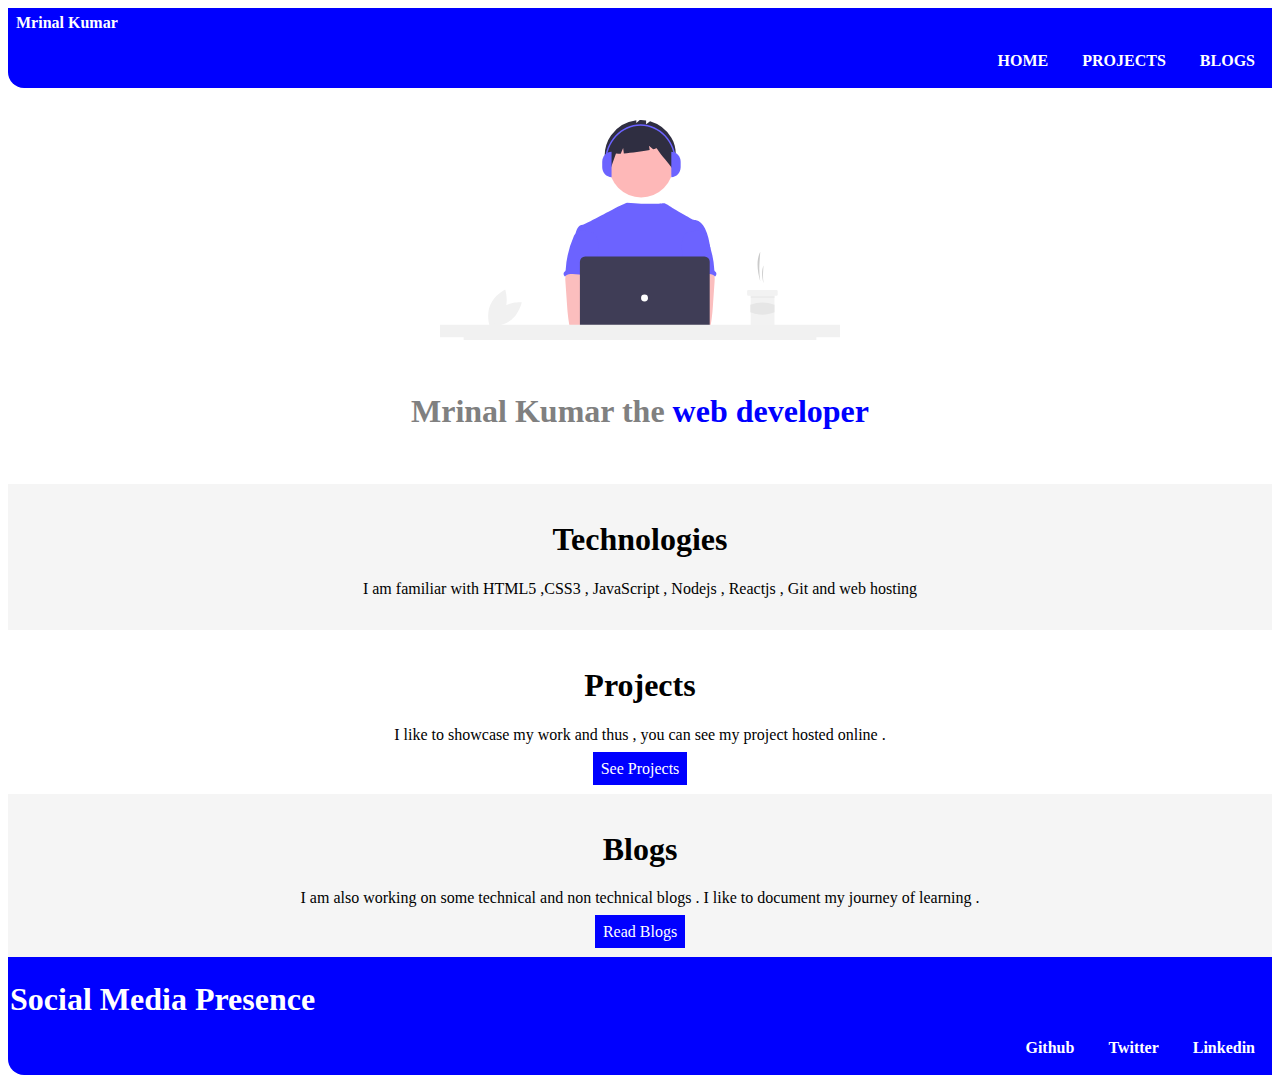
<file: index.html>
<!DOCTYPE html>
<html lang="en">
<head>
    <meta charset="UTF-8">
    <meta http-equiv="X-UA-Compatible" content="IE=edge">
    <meta name="viewport" content="width=device-width, initial-scale=1.0">
    <title>Home | Mrinal Kumar</title>
    <link href="index.css" rel="stylesheet">
</head>
<body>
    <nav class="navigation">
        <div class="nav-heading">
            Mrinal Kumar
        </div>
        <ul class="list-no-bulet">
            <li class="list-inline">
                <a class="link" href="index.html">HOME</a>
            </li>
            <li class="list-inline">
                <a class="link" href="projectsss.html">PROJECTS</a>
            </li>
            <li class="list-inline">
                <a class="link" href="blogss.html">BLOGS</a>
            </li>
        </ul>
    </nav>
    <header class="coder">
        <img  class="coder-image" src="image/coder-image.svg"/>
        <h1 class="coder-heading">Mrinal Kumar the <span class="coder-specialization">web developer</span></h1>
    </header>
    <section class="ow">
        <div class="abc">
           <h1> Technologies</h1>
           <p> I am familiar with HTML5 ,CSS3 , JavaScript , Nodejs , Reactjs , Git and web hosting</p>
        </div>   
    </section>
    <section class="wh">
        <div class="xyz">
            <h1> Projects</h1>
            <p>I like to showcase my work and thus , you can see my project hosted online .</p>
            <a class="click" href="projectsss.html"> See Projects </a>
        </div>
    </section>
    <section class="ow">
        <div class="abc">
            <h1>Blogs</h1>
            <p>I am also working on some technical and non technical blogs . I like to document my journey of  learning .</p>
            <a  class="click" href="blogss.html"> Read Blogs</a>
        </div>
    </section>
    <footer class="navigation">
        <div>
            <h1> Social Media Presence </h1>

        </div>
        <ul class="list-no-bulet">
            <li class="list-inline">
                <a class="link" href="https://github.com/Mrinalkumar29" target="_blank">Github</a>
            </li>
            
            <li class="list-inline">
                <a class="link" href="https://twitter.com/MrinalS45571023?s=08" target="_blank">Twitter</a>
            </li>
            <li class="list-inline">
                <a class="link" href="https://www.linkedin.com/in/mrinal-kumar-6944491b4" target="_blank">Linkedin</a>
            </li>
        </ul>
    </footer>
</body>
</html>
</file>
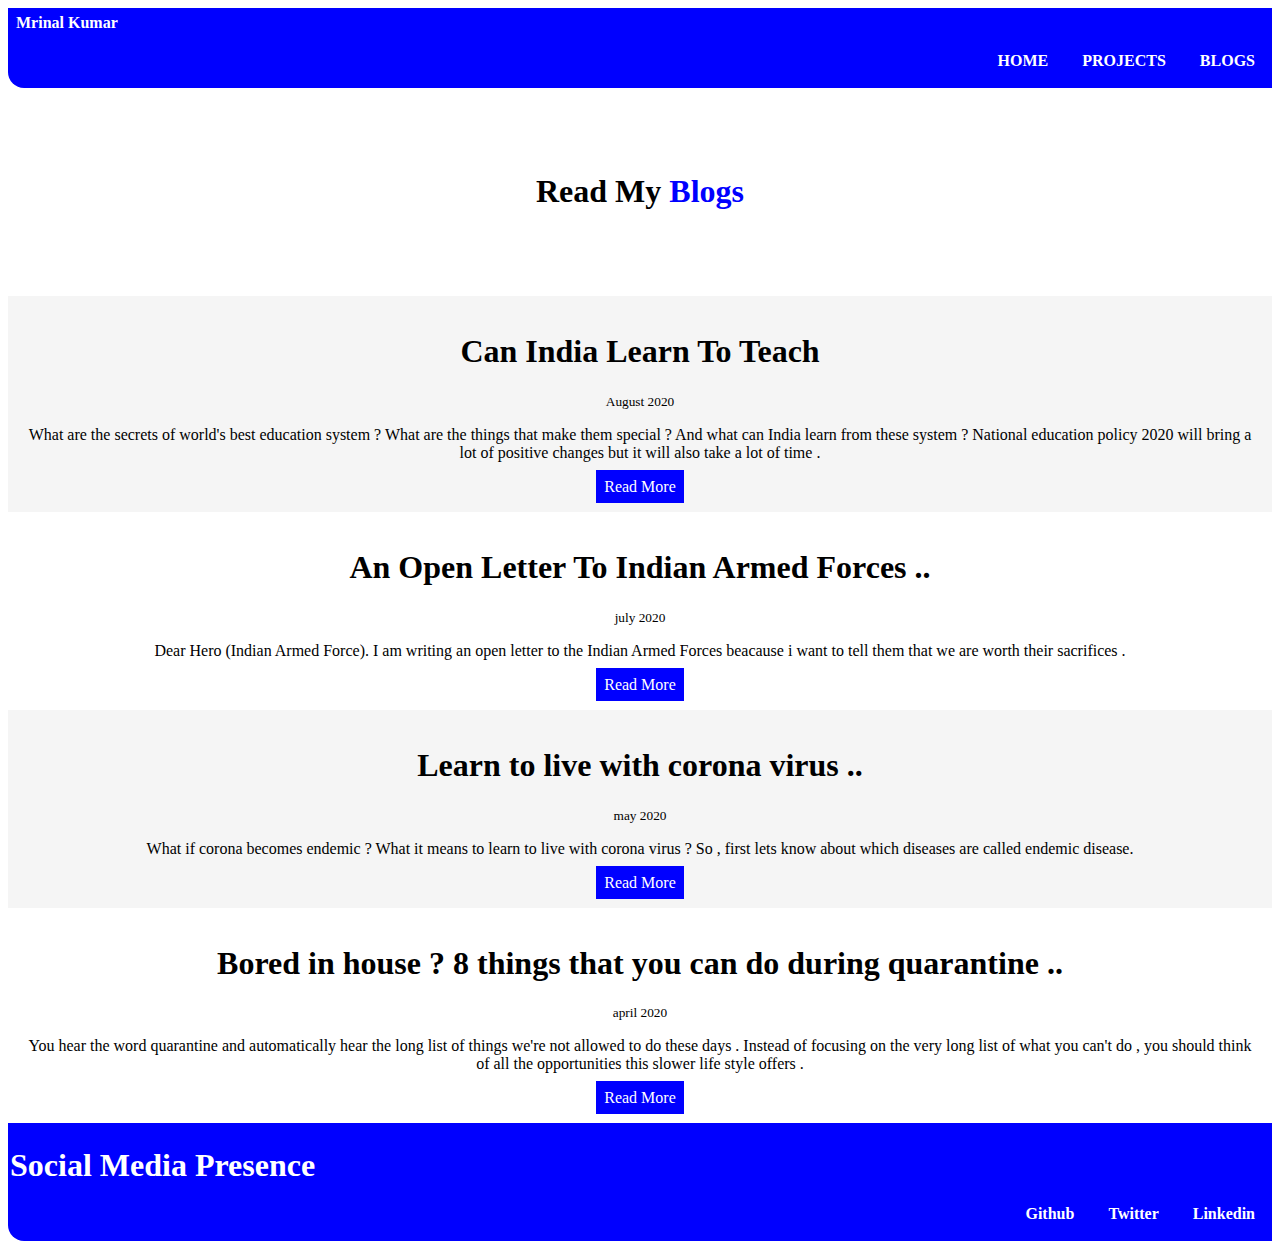
<file: blogss.html>
<!DOCTYPE html>
<html lang="en">
<head>
    <meta charset="UTF-8">
    <meta http-equiv="X-UA-Compatible" content="IE=edge">
    <meta name="viewport" content="width=device-width, initial-scale=1.0">
    <title>Blogs</title>
    <link href="index.css" rel="stylesheet">
</head>
<body>
    <nav class="navigation">
      <div class="nav-heading">
        Mrinal Kumar
      </div>
      <ul class="list-no-bulet">
         <li class="list-inline">
            <a class="link" href="index.html">HOME</a>
         </li>
         <li class="list-inline">
            <a class="link" href="projectsss.html">PROJECTS</a>
         </li>
         <li class="list-inline">
            <a class="link" href="blogss.html">BLOGS</a>
         </li>
      </ul>
    </nav>

    <div class="bg">
        <h1> Read My <span class="bd"> Blogs</span> </h1>
    </div>
    <section class="ow">
        <div class="abc">
           <h1> Can India Learn To Teach</h1>
           <small>August 2020</small>
           <p> What are the secrets of world's best education system ? What are the things that make them special ? And what can India learn from these system ? National education policy 2020 will bring a lot of positive changes but it will also take a lot of time .</p>
           <a class="click" href="https://mdefenceupdates.blogspot.com/2020/08/can-india-learn-to-teach.html">Read More</a>
        </div>   
    </section>
    <section class="wh">
        <div class="xyz">
            <h1> An Open Letter To Indian Armed Forces ..</h1>
            <small> july 2020</small>
            <p>Dear Hero (Indian Armed Force). I am writing an open letter to the Indian Armed Forces beacause i want to tell them that we are worth their sacrifices . </p>
            <a class="click" href="https://mdefenceupdates.blogspot.com/2020/07/an-open-letter-to-indian-armed-forces.html"> Read More</a>
        </div>
    </section>  
    <section class="ow">
        <div class="abc">
            <h1> Learn to live with corona virus ..</h1>
            <small> may 2020</small>
            <p> What if corona becomes endemic ? What it means to learn to live with corona virus ? So , first lets know about which diseases are called endemic disease.</p>
            <a  class="click" href="https://mdefenceupdates.blogspot.com/2020/05/learn-to-live-with-corona-virus.html"> Read More</a>
        </div>
    </section>
    <section class="wh">
        <div class="xyz">
            <h1> Bored in house ? 8 things that you can do during quarantine .. </h1>
            <small> april 2020</small>
            <p> You hear the word quarantine and automatically hear the long list of things we're not allowed to do these days . Instead of focusing on the very long list of what you can't do , you should think of all the opportunities this slower life style offers .</p>
            <a  class="click" href="https://mdefenceupdates.blogspot.com/2020/04/bored-in-house-8-things-that-you-can-do.html"> Read More</a>
        </div>
    </section> 
    <footer class="navigation">
        <div>
            <h1> Social Media Presence </h1>

        </div>
        <ul class="list-no-bulet">
            <li class="list-inline">
                <a class="link" href="https://github.com/Mrinalkumar29" target="_blank">Github</a>
            </li>
            
            <li class="list-inline">
                <a class="link" href="https://twitter.com/MrinalS45571023?s=08" target="_blank">Twitter</a>
            </li>
            <li class="list-inline">
                <a class="link" href="https://www.linkedin.com/in/mrinal-kumar-6944491b4" target="_blank">Linkedin</a>
            </li>
        </ul>
    </footer>        
 


    
</body>
</html>
</file>
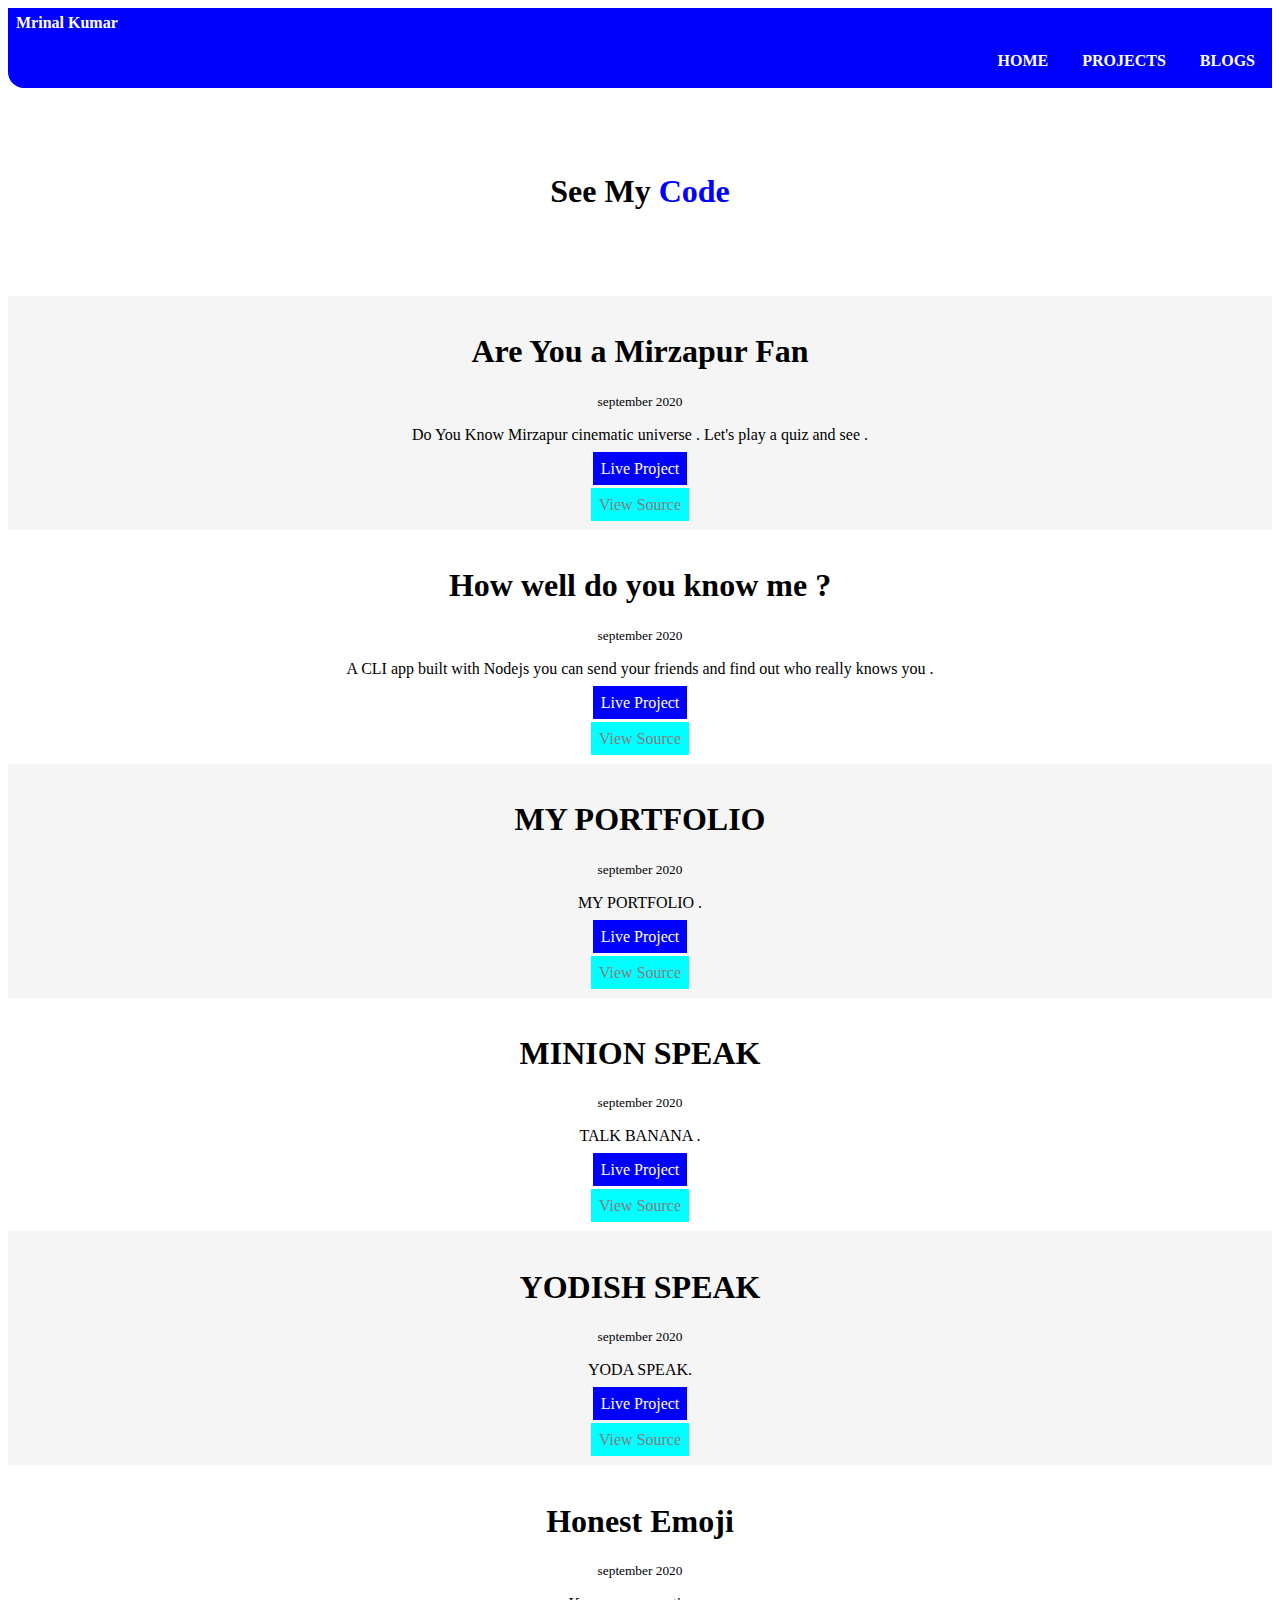
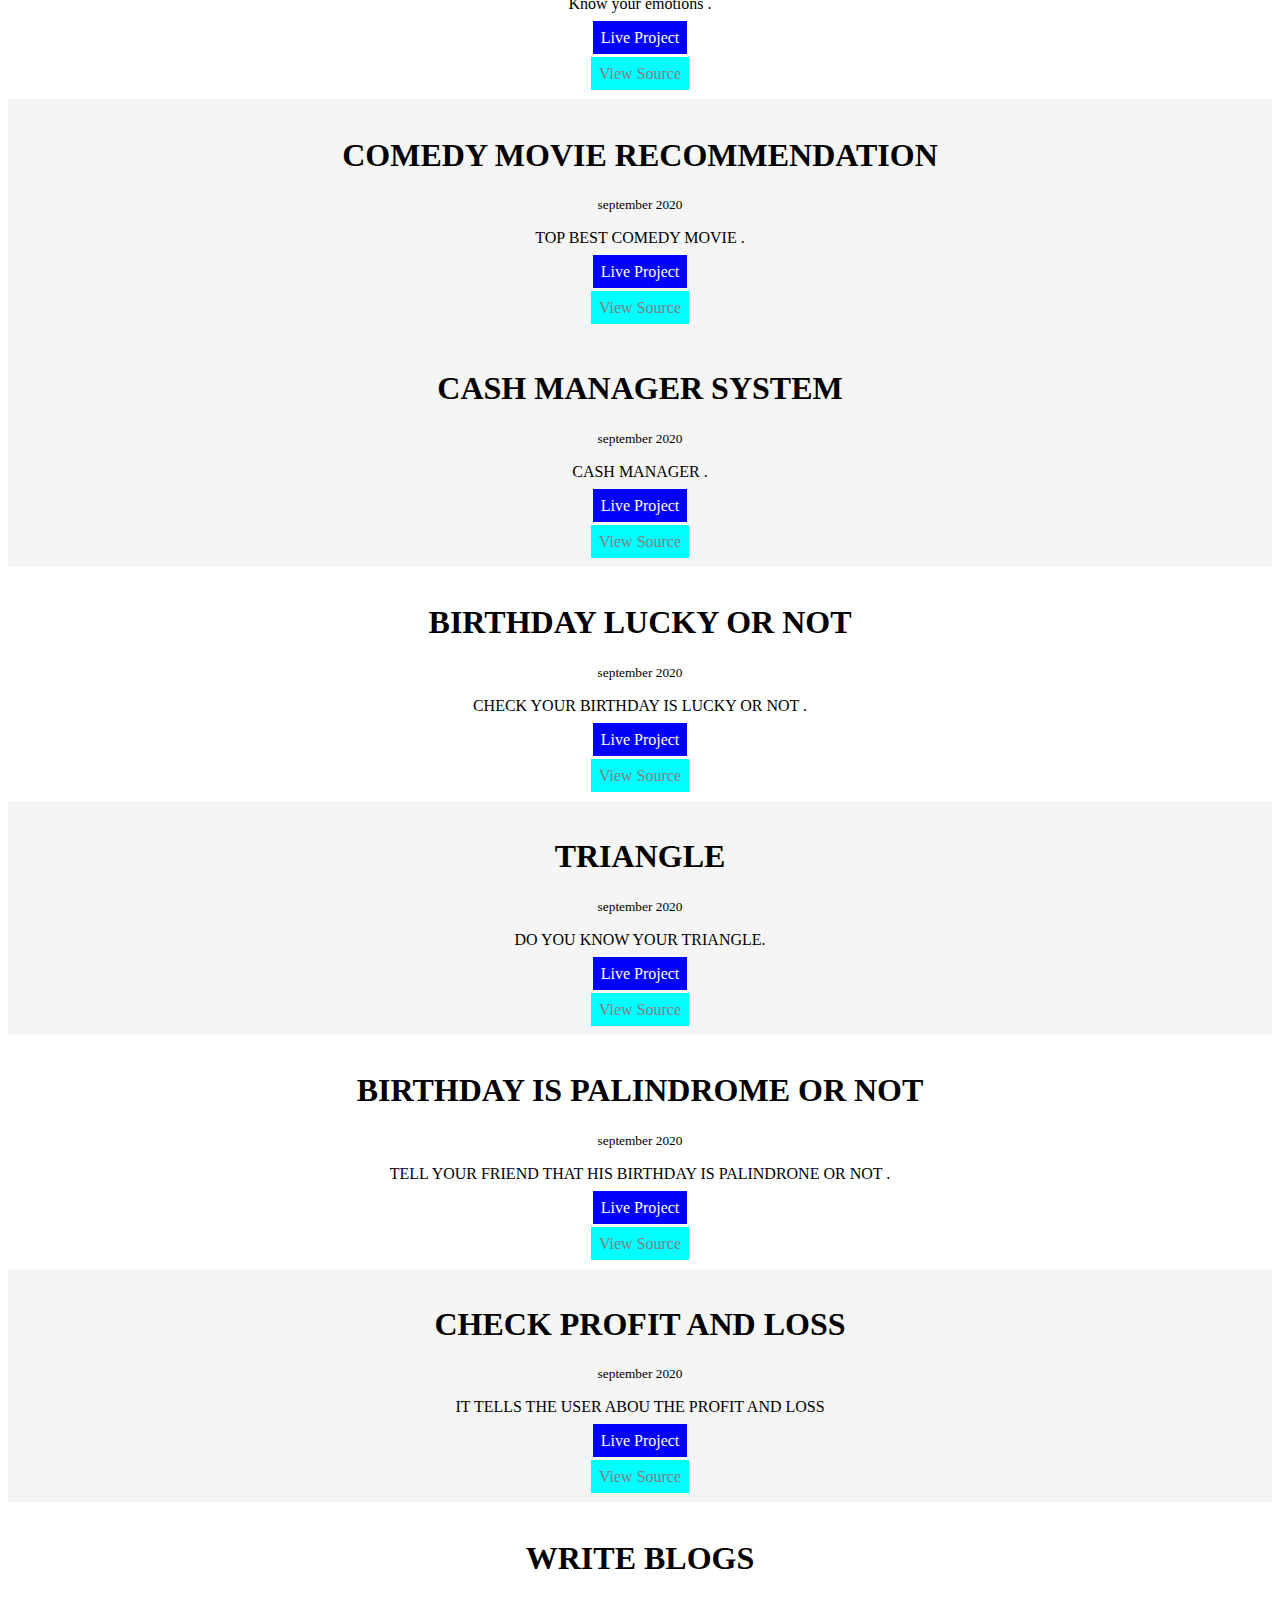
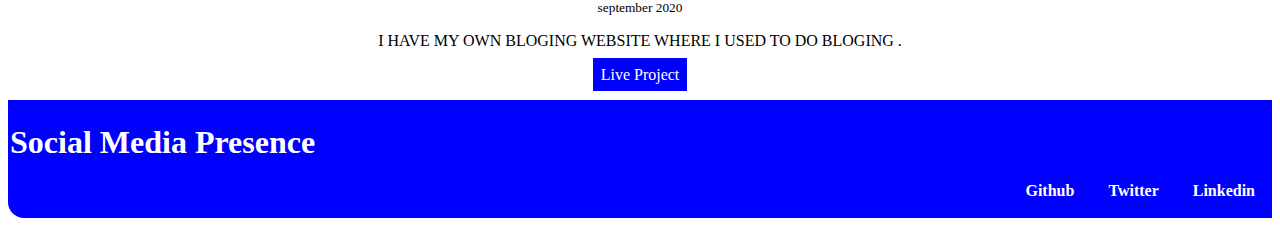
<file: projectsss.html>
<!DOCTYPE html>
<html lang="en">
<head>
    <meta charset="UTF-8">
    <meta http-equiv="X-UA-Compatible" content="IE=edge">
    <meta name="viewport" content="width=device-width, initial-scale=1.0">
    <title>Projects</title>
    <link href="index.css" rel="stylesheet">
</head>
<body>
    <nav class="navigation">
        <div class="nav-heading">
            Mrinal Kumar
        </div>
        <ul class="list-no-bulet">
            <li class="list-inline">
                <a class="link" href="index.html">HOME</a>
            </li>
            <li class="list-inline">
                <a class="link" href="projectsss.html">PROJECTS</a>
            </li>
            <li class="list-inline">
                <a class="link" href="blogss.html">BLOGS</a>
            </li>
        </ul>
    </nav> 
    <div class="bg">
        <h1> See My <span class="bd"> Code </span></h1>
    </div> 
    <section class="ow">
        <div class="abc">
           <h1> Are You a Mirzapur Fan </h1>
           <small> september 2020 </small>
           <p> Do You Know Mirzapur cinematic universe . Let's play a quiz and see . </p>
           <a class="click" href="https://replit.com/@mrinal29/mrinal-mark-two-1?embed=1&output=1#index.js">Live Project</a>
           <br><br>
           <a  class="press" href="https://github.com/Mrinalkumar29/mrinal-mark-two-1.git"> View Source</a>

        </div>   
    </section>   
    <section class="wh">
        <div class="xyz">
            <h1>How well do you know me ?</h1>
            <small>september 2020</small>
            <p> A CLI app built with Nodejs you can send your friends and find out who really knows you .</p>
            <a  class="click" href="https://replit.com/@mrinal29/NEOG?embed=1&output=1#index.js"> Live Project</a>
            <br><br>
            <a  class="press" href="https://github.com/Mrinalkumar29/NEOG.git">View Source</a>
        </div>
    </section>
    
    <section class="ow">
        <div class="abc">
           <h1> MY PORTFOLIO </h1>
           <small> september 2020 </small>
           <p> MY PORTFOLIO . </p>
           <a class="click" href="https://mrinalportfolio.netlify.app/">Live Project</a>
           <br><br>
           <a  class="press" href="https://github.com/Mrinalkumar29/mrinal-portfolio.git"> View Source</a>

        </div>   
    </section>

       
    <section class="wh">
        <div class="xyz">
            <h1>MINION SPEAK</h1>
            <small>september 2020</small>
            <p> TALK BANANA .</p>
            <a  class="click" href="https://talkbanana29.netlify.app/"> Live Project</a>
            <br><br>
            <a  class="press" href="https://github.com/Mrinalkumar29/banana-js.git">View Source</a>
        </div>
    </section>

    <section class="ow">
        <div class="abc">
           <h1> YODISH SPEAK </h1>
           <small> september 2020 </small>
           <p> YODA SPEAK. </p>
           <a class="click" href="https://yodish-speak.netlify.app/">Live Project</a>
           <br><br>
           <a  class="press" href="https://github.com/Mrinalkumar29/BANANA-JS-YODA.git"> View Source</a>

        </div>   
    </section>

    <section class="wh">
        <div class="xyz">
            <h1>Honest Emoji</h1>
            <small>september 2020</small>
            <p> Know your emotions .</p>
            <a  class="click" href="https://0uyyz.csb.app/"> Live Project</a>
            <br><br>
            <a  class="press" href="https://github.com/Mrinalkumar29/Honest-emoji.git">View Source</a>
        </div>
    </section>

    <section class="ow">
        <div class="abc">
           <h1> COMEDY MOVIE RECOMMENDATION </h1>
           <small> september 2020 </small>
           <p> TOP BEST COMEDY MOVIE . </p>
           <a class="click" href="https://dk2m2.csb.app/">Live Project</a>
           <br><br>
           <a  class="press" href="https://github.com/Mrinalkumar29/comedy-universe.git"> View Source</a>

        </div>   
    </section>
    
    <section class="ow">
        <div class="abc">
           <h1> CASH MANAGER SYSTEM</h1>
           <small> september 2020 </small>
           <p> CASH MANAGER . </p>
           <a class="click" href="https://cash-manager-29.netlify.app/">Live Project</a>
           <br><br>
           <a  class="press" href="https://github.com/Mrinalkumar29/CASH-MANAGER.git"> View Source</a>

        </div>   
    </section>

    

       
    <section class="wh">
        <div class="xyz">
            <h1>BIRTHDAY LUCKY OR NOT</h1>
            <small>september 2020</small>
            <p> CHECK YOUR BIRTHDAY IS LUCKY OR NOT .</p>
            <a  class="click" href="https://check-birthday-is-lucky.netlify.app/"> Live Project</a>
            <br><br>
            <a  class="press" href="https://github.com/Mrinalkumar29/lucky-birthday.git">View Source</a>
        </div>
    </section> 

    
    
    <section class="ow">
        <div class="abc">
           <h1> TRIANGLE</h1>
           <small> september 2020 </small>
           <p> DO YOU KNOW YOUR TRIANGLE. </p>
           <a class="click" href="https://triangle-mrinal.netlify.app/">Live Project</a>
           <br><br>
           <a  class="press" href="https://github.com/Mrinalkumar29/triangle.git"> View Source</a>

        </div>   
    </section>

    

    

       
    <section class="wh">
        <div class="xyz">
            <h1>BIRTHDAY IS PALINDROME OR NOT</h1>
            <small>september 2020</small>
            <p> TELL YOUR FRIEND THAT HIS BIRTHDAY IS PALINDRONE OR NOT  .</p>
            <a  class="click" href="https://birtday-palindrome.netlify.app/"> Live Project</a>
            <br><br>
            <a  class="press" href="https://github.com/Mrinalkumar29/palindrome.git">View Source</a>
        </div>
    </section> 

    
    <section class="ow">
        <div class="abc">
           <h1> CHECK PROFIT AND LOSS </h1>
           <small> september 2020 </small>
           <p> IT TELLS THE USER ABOU THE PROFIT AND LOSS </p>
           <a class="click" href="https://profit-loss-29.netlify.app/">Live Project</a>
           <br><br>
           <a  class="press" href="https://github.com/Mrinalkumar29/stocks.git"> View Source</a>

        </div>   
    </section>

    
       
    <section class="wh">
        <div class="xyz">
            <h1> WRITE BLOGS</h1>
            <small>september 2020</small>
            <p> I HAVE MY OWN BLOGING WEBSITE WHERE I USED TO DO BLOGING .</p>
            <a  class="click" href="https://mdefenceupdates.blogspot.com/?m=1"> Live Project</a>
        </div>
    </section> 


    <footer class="navigation">
        <div>
            <h1> Social Media Presence </h1>

        </div>
        <ul class="list-no-bulet">
            <li class="list-inline">
                <a class="link" href="https://github.com/Mrinalkumar29" target="_blank">Github</a>
            </li>
            
            <li class="list-inline">
                <a class="link" href="https://twitter.com/MrinalS45571023?s=08" target="_blank">Twitter</a>
            </li>
            <li class="list-inline">
                <a class="link" href="https://www.linkedin.com/in/mrinal-kumar-6944491b4" target="_blank">Linkedin</a>
            </li>
        </ul>
    </footer>         
    
</body>
</html>
</file>
<file: index.css>
/** navigation**/
.navigation{
    background-color: blue;
    color: white;
    padding: 2px;
    border-bottom-left-radius: 1rem;
}
.list-no-bulet{
    list-style: none;
    text-align: right;
}
.list-inline{
    display: inline;

}
.link{
    color: white;
    text-decoration: none;
    font-weight: bold;
    padding: 0px 15px;
}
.nav-heading{
    font-weight: bold;
    padding: 4px 6px;
    
}
.coder{
    padding: 2rem;
}
.coder-image{
    max-width: 400px;
    display: block;
    margin: auto;

}
.coder-heading{
    color: grey;
    padding-top: 2rem;
    text-align: center;
}
.coder-specialization{
    color: blue;
}
.ow{
    background-color:whitesmoke;
}
.abc{
    text-align: center;
    padding: 1rem;
}
.wh{
     background-color: white;
}
.xyz{
    text-align: center;
    padding: 1rem;
}
.click{
    text-decoration: none;
    background-color: blue;
    color: white;
    padding: 0.5rem;
}
.bg{
    text-align: center;
    padding: 4rem;
}
.bd{
    color: blue;
}
.press{
    text-decoration: none;
    background-color:cyan;
    color: grey;
    padding: 00.5rem;

}
</file>
